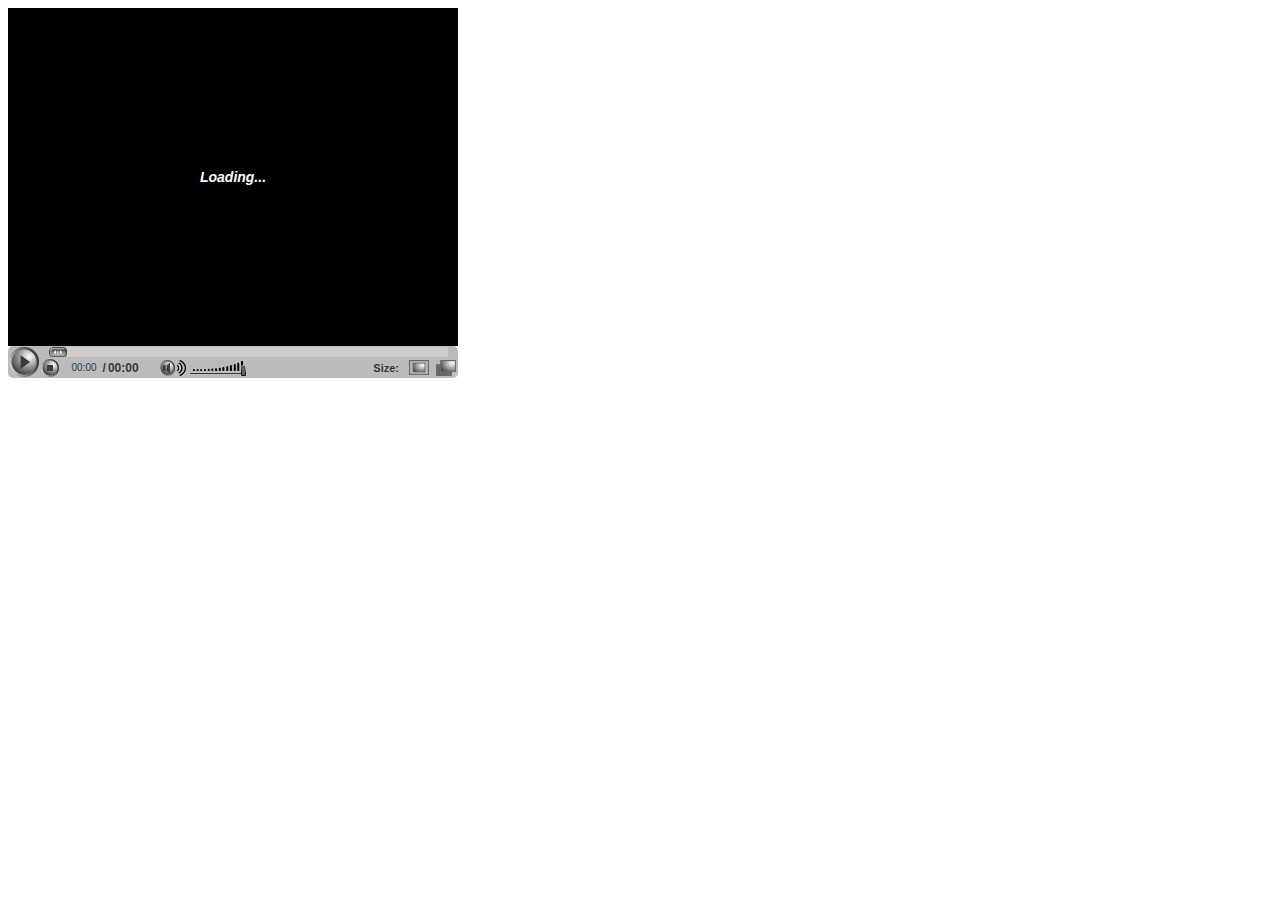
<file: index.html>
<!DOCTYPE html>
<html lang="en">
<head>
    <meta charset="UTF-8">
    <meta http-equiv="X-UA-Compatible" content="IE=edge">
    <meta name="viewport" content="width=device-width, initial-scale=1.0">
    <link rel="stylesheet" href="/player.css">
    <title>Viewfinder Test Page</title>
</head>
<body>
    <!-- Viewfinder HTML5 Player-->
    <div class="player" id="playerBox">
        <div class="mainContainer">
            <div class="playerScreen">
                <div class="playbackArea">
                    <div class="videoContainer">
                        <video class="videoObject" id="video">
                            <source src="https://www.bitview.net/videos/TxON_vrYIvUsm6JD8_NJ.mp4"> 
                         </video>
                    </div>
                </div>
                <div class="playerEndScreen hidden" id="endScreen">
                    <div class="endShareDiv">
                        <img src="/resource/end_share.png">
                        <p>Share this Video</p>
                    </div>
                    <div class="endReplayDiv">
                        <img id="endReplayBtn" src="/resource/end_replay.png">
                        <p>Replay this Video</p>
                    </div>
                </div>
                <div class="loadingScreen" id="loading">
                    <span>Loading...</span>
                </div>
              <!-- <div class="watermark">
                    <img src="/resource/watermark.png" height="44px">
                </div> -->
            </div>
            <div class="playerControls" id="ctrlBar">
                <div class="ctrlsHighlightDiv">
                    <div class="Button" id="playBtn">
                        <img id="playIcon" src="/resource/play.png" draggable="false">
                        <img id="pauseIcon" src="/resource/pause.png" draggable="false">
                    </div>
                </div>
                <div class="ctrlsDiv">
                    <div class="ctrlsUpperDiv">
                        <div class="bufferProgressContainer">
                            <progress id="bufferProgress" value="0" min="0" max="1"></progress>
                        </div>
                        <div class="seekProgressContainer">
                            <progress id="seekProgress" value="0" min="0"></progress>
                        </div>
                        <div class="seekHandleContainer">
                            <input class="seekHandle" id="seekHandle" value="0" min="0" step="1" type="range">
                        </div>
                    </div>
                    <div class="ctrlsLowerDiv">
                        <div class="ctrlsLowerLeftDiv">
                            <div class="Button" id="stopBtn">
                                <img src="/resource/stop.png" draggable="false">
                            </div>
                            <div class="timeContainer">
                               <time class="timeElapsed" id="elapsed">00:00</time>
                               <span class="timeContainerSeparator">/</span>
                               <time class="timeDuration" id="duration">00:00</time>
                            </div>
                            <div class="volBtnContainer">
                                <div class="Button" id="muteBtn">
                                    <img src="/resource/volume.png" draggable="false">
                                    <img class="hidden" id="muteSign" src="/resource/mute.png" draggable="false">
                                </div>
                                <div class="volumeBtnDeco" id="vlBtnDeco">
                                    <img id="vlBtnDeco1" src="/resource/volume_btn_deco1.png" draggable="false">
                                    <img id="vlBtnDeco2" src="/resource/volume_btn_deco2.png" draggable="false">
                                    <img id="vlBtnDeco3" src="/resource/volume_btn_deco3.png" draggable="false"> 
                                </div>
                            </div>
                            <div class="volumeSliderContainer">
                                <div class="volumeSliderBgContainer">
                                    <div class="volSliderDecorationContainer">
                                        <div class="volSliderDecoration">
                                            <div class="volSliderDecoChild volDecoBgChild"></div>
                                            <div class="volSliderDecoChild volDecoFgChild" id="volDecoFg"></div>
                                        </div>
                                    </div>
                                    <div class="volRangeRail"> 
                                    </div>
                                </div>
                                <div class="volumeInputContainer">
                                    <input type="range" value="1" type="range" max="1" min="0" step="0.01" class="volumeInput" id="vlSlide">
                                </div>
                            </div>
                        </div>
                        <div class="ctrlsLowerRightDiv">
                            <div class="sizeCtrlContainer" id="sizeCtrls">
                                <span>Size:</span>
                                <div class="btnShrink" id="btnShrink"></div>
                                <div id="btnFullscreen" id="btnFullscreen"></div>
                            </div> 
                            <div class="closeBtnContainer hidden" id="closeBtn">
                                <img src="/resource/close.png">
                            </div> 
                        </div>
                    </div>
                </div>
            </div>
        </div>
        <div id="aboutBox">
            <div class="aboutBoxContent">
            <div class="aboutHeader">Viewfinder 2006</div>
            <div class="aboutBody">
                <div>Version 1.0<br>
                <br>
                Early 2006 YouTube<br>
                player HTML5 replica<br>
                <br>
                by purpleblaze<br>
            </div>
            </div>
            <button id="aboutCloseBtn">Close</button>
            </div>
        </div>
        <div class="contextMenu hidden" id="playerContextMenu">
            <div class="contextItem" id="contextMute">
                <span>Mute</span>
                <div id="muteTick" class="tick hidden">    
                </div>
            </div>
            <div class="contextItem" id="contextLoop">
                <span>Loop</span>
                <div id="loopTick" class="tick hidden">
                </div>
            </div>
            <div class="contextSeparator"></div>
            <div class="contextItem" id="contextAbout">About</div>
        </div>
    </div>
    <!-- Here Lies Purple -->
    <script src="player.js"></script>
</body>
</html>
</file>
<file: player.css>
/* Play'06 HTML5 Player stylessheet*/ 

/* player body */
.player{
    display: grid;
    width: 450px;
    height: 370px;;
    color: #383838;
    user-select: none;
    font-family: Arial, Helvetica, sans-serif;
    -webkit-tap-highlight-color: transparent;
    -webkit-touch-callout: none;
    -webkit-user-select: none;
    -khtml-user-select: none;
    -moz-user-select: none;
    -ms-user-select: none;
}

.player>div {
    grid-row: 1;
    grid-column: 1;
}

.mainContainer {
    display: flex;
    flex-direction: column;
    width: inherit;
    height: inherit;
}

.playerScreen {
    background-color: #000;
    width: 100%;
    height: 100%;
    display: grid;
}

.playerScreen>div {
    grid-row: 1;
    grid-column: 1;
}

.playbackArea {
    display: flex;
    justify-content: center;
    align-items: center;
    width: 100%;
    height: 100%;
}

.videoContainer {
    display: flex;
    align-items: center;
    height: 100%;
}

.videoObject {
    width: 100%;
    height: 100%;
    object-fit: fill;
}

.videoShrinked {
    object-fit: contain;
}

.videoFullscreen {
    object-fit: contain;
}

.loadingScreen {
    background-color: #000;
    color: #fff;
    font-style: italic;
    font-weight: bolder;
    font-size: 14px;
    display: flex;
    justify-content: center;
    align-items: center;
}

.watermark {
    opacity: 60%;
    display: flex;
    align-items: end;
    justify-content: end;
    padding-bottom: 5px;
}

.watermark img {
    z-index: 9500;
}

.playerEndScreen {
    background: rgba(0,0,0,0.85);
    color: #cccccc;
    font-weight: bolder;
    font-size: 13px;
    display: flex;
    justify-content: center;
    align-items: center;
    z-index: 8000;
}

.playerEndScreen img {
    padding-right: 4px;
    cursor: pointer;
}

.playerEndScreen>div {
    display: flex;
    padding: 20px;
}

.playerControls {
    background-color: #bbbbbb;
    height: 33px;
    border-radius: 5px;
    display: flex;
    align-items: center;  
}

.playerControlsFullscreen {
    border-radius: 0px;
    position: absolute;
    bottom: 0;
    width: 100%;
    z-index: 8500;
}

.playerEndScreenFullscreen {
    margin-bottom: 33px;
}

.Button {
    background-image: url('./resource/btn_normal.png');
    background-size: cover;
    cursor: pointer;
    display: grid;
}

.Button:hover {
    background-image: url('./resource/btn_hover.png');
}

.Button:active {
    background-image: url('./resource/btn_pressed.png');
}

.Button img, .Button div {
    height: 100%;
    width: 100%;
    grid-row: 1;
    grid-column: 1;
}

#playBtn {
    height: 30px;
    width: 30px;
}

#pauseIcon {
    display: none;
}

#stopBtn {
    height: 18px;
    width: 18px;  
}

.volBtnContainer {
    display: flex;
    width: 27px;
}

#muteBtn {
    height: 16px;
    width: 16px;
}

.volumeBtnDeco {
    margin-left: 2px;
    display: grid;
    height: 16px;
    width: 9px;
}

.volumeBtnDeco img {

    height: 16px;
    grid-row: 1;
    grid-column: 1;
}

.volumeSliderContainer {
    display: grid;
    height: 100%;
    width: 62px;
    margin-bottom: 0px;
}

.volumeSliderContainer > * {
    grid-row: 1;
    grid-column: 1;
}

.volumeSliderBgContainer {
    width: 100%;
    display: flex;
    flex-direction: column;
    justify-content: center;
    align-items: center;
    margin-bottom: 2px;
}

.volSliderDecorationContainer {
    width: 54px;
    margin-right: 1px;
    display: flex;
    justify-content: flex-end;
}

.volRangeRail {
    height: 1px;
    width: 54px;
    margin-top: 2px;
    background: url('/resource/volume_track.png') no-repeat;
    background-size: contain;
}

.volSliderDecoration {
    position: relative;
    width: 50px;
    height: 10px;
}

.volSliderDecoChild {
    position: absolute;
    top: 0;
    left: 0;
    width: 100%;
    height: 100%;
    background-position: left center;
    background-repeat: no-repeat;
    background-size: 50px 100%;
}

.volDecoBgChild {
    background-image: url('/resource/volume_deco.png');
    background-size: contain;
  }
.volDecoFgChild {
    background-image: url('/resource/volume_deco_2.png');
    width: 100%;
  }

.volumeInputContainer {
    width: 100%;
    height: 100%;
    display: flex;
    justify-content: center;
}

.volumeInput {
    appearance: none;
    -moz-appearance: none;
    -webkit-appearance: none;
    height: 100%;
    background: transparent;
    width: 58px;
    overflow: visible;
    cursor: pointer;
    z-index: 9999;
}

.volumeInput::-webkit-slider-thumb {
    width: 5px;
    height: 11px;
    background: url('/resource/volume_thumb.png') no-repeat;
    background-size: contain;
    -webkit-appearance: none;
}

.volumeInput::-moz-range-track {

    background: transparent;
}

.volumeInput::-moz-range-thumb {
    width: 5px;
    height: 11px;

    background: url('/resource/volume_thumb.png') no-repeat;
    background-size: contain;
    border: none;
    -moz-appearance: none;
}

.ctrlsHighlightDiv {
    width: 34px;
    height: 100%;
    margin-left: 1px;
    display:flex;
    align-items: center;
}

.ctrlsDiv {
    display: flex;
    width: 100%;
    height: 100%;
    flex-direction: column;
    align-items: flex-start;
}

.ctrlsUpperDiv {
    margin-top: 1px;
    height: 10px;
    width: 100%;
    display: grid;
}

.seekProgressContainer {
    display: flex;
    grid-row: 1;
    grid-column: 1;
    margin-left: 16px;
    margin-right: 10px;
}

.bufferProgressContainer {
    display: flex;
    grid-row: 1;
    grid-column: 1;
    margin-left: 16px;
    margin-right: 10px;
}

.seekHandleContainer {
    display: flex;
    grid-row: 1;
    grid-column: 1;
    margin-left: 8px;
    margin-right: 2px;
}

#bufferProgress {
    appearance: none;
    -webkit-appearance: none;
    -moz-appearance: none;
    height: 10px;
    width: 100%;
    border: 0px;
    background: #cccccc;
    border-radius: 2px;
}

#bufferProgress::-webkit-progress-bar {
    background-color: #cccccc;
    border-radius: 2px;
}

#bufferProgress::-webkit-progress-value {
    background: #999999;
    border-radius: 2px;
}
  
#bufferProgress::-moz-progress-bar {
    background: #999999;
    border-radius: 2px;
}

#seekProgress {
    appearance: none;
    -webkit-appearance: none;
    -moz-appearance: none;
    height: 10px;
    width: 100%;
    border: 0px;
    background: transparent;
    border-radius: 2px;
}

#seekProgress::-webkit-progress-bar {
    background-color: transparent;
    border-radius: 2px;
}
  
#seekProgress::-webkit-progress-value {
    background: #666666;
    border-radius: 2px;
}
  
#seekProgress::-moz-progress-bar {
    background: #666666;
    border-radius: 2px;
}

.seekHandle {
    appearance: none;
    -webkit-appearance: none;
    -moz-appearance: none;
    height: 10px;
    width: 100%;
    background: transparent;
    margin: 0;
    cursor: pointer;
}


.seekHandle::-webkit-slider-thumb {
    height: 10px;
    width: 18px;
    background: url('/resource/thumb.png') no-repeat;
    background-size: cover;
    -webkit-appearance: none;
}

.seekHandle::-moz-range-track {
    background: transparent;
}

.seekHandle::-moz-range-thumb {
    height: 10px;
    width: 18px;
    background: url('/resource/thumb.png') no-repeat;
    background-size: cover;
    border: none;
}

.ctrlsLowerDiv {
    display: flex;
    height: 20px;
    width: 100%;
    align-items: center;
    font-weight: bold;
    font-size: 12px;
    margin-top: 1px;
}

.ctrlsLowerLeftDiv {
    display: flex;
    justify-content: flex-start;
    align-items: center;
    width: 100%;
}

.ctrlsLowerRightDiv {
    display: flex;
    justify-content: flex-end;
    width: 100%;
}


.timeContainer {
    user-select: none;
    display: flex;
    margin-left: 13px;
    margin-right: 20px;
    align-items: center;
}

.timeElapsed {
    font-size: 10px;
    font-weight: normal;
    margin-bottom: 1px;
    width: 27px;
}

.sizeCtrlContainer {
    display: flex;
    align-items: center;
}

.sizeCtrlContainer span {
    font-size: 11px;
    margin-right: 10px;
}

.timeContainerSeparator {
    margin: 0px 2px 0px 4px;
}

.btnShrink {
    display: block;
    height: 16px;
    width: 20px;
    background: url(/resource/shrink_normal.png) no-repeat;
    background-size: contain;
    margin-right: 7px;
    cursor: pointer;
}

.btnShrink:hover {
    background: url(/resource/shrink_hover.png) no-repeat;
    background-size: contain;
}

.btnUnshrink:hover {
    background: url(/resource/unshrink_hover.png) no-repeat;
    background-size: contain;
}

#btnFullscreen {
    height: 16px;
    width: 20px;
    margin-right: 2px;
    background: url(/resource/fullscreen_temp.png) no-repeat;
    background-size: contain;
    cursor: pointer;
}

#btnFullscreen:hover {
    background: url(/resource/fullscreen_temp_hover.png) no-repeat;
    background-size: contain;
}

.closeBtnContainer {
    display: flex; 
    justify-content: right;
    align-items: center;
    margin-right: 2px;
    cursor: pointer;
}

.contextMenu {
    display: none;
    position: fixed;
    z-index: 10000;
    user-select: none;
    font-size: 11px;
    width: 80px;
    color: #000;
    background-color: #ffffff;
    border: 1px solid #aca899;
    box-shadow: 3px 3px 3px 0px rgba(0,0,0,0.5);
    -webkit-box-shadow: 3px 3px 3px 0px rgba(0,0,0,0.5);
    -moz-box-shadow: 3px 3px 3px 0px rgba(0,0,0,0.5);
}

.contextSeparator {
    margin: 0px 3px;
    height: 1px;
    background-color: #aca899;
}

.contextItem {
    display: flex;
    justify-content: space-between;
    align-items: center;
    padding: 3px 5px;
    margin: 2px;
}

.contextItem:hover {
    color: #fff;
    background-color: #316ac5;
}

.contextItem:hover .tick{
    background-color: #fff;
}

.tick {
    background-color: #000;
    height: 6px;
    width: 6px;
    display: inline-block;
    border-radius: 50%;
}

#aboutBox {
    z-index: 9999;
    background: rgba(0,0,0,0.55);
    font-size: 11px;
    color: #000;
    display: none;
    justify-content: center;
    align-items: center;
}

.aboutBoxContent {
    box-shadow: 3px 3px 0px 0px rgba(0,0,0,0.3);
    -webkit-box-shadow: 3px 3px 0px 0px rgba(0,0,0,0.3);
    -moz-box-shadow: 3px 3px 0px 0px rgba(0,0,0,0.3);
    width: 300px;
    background-color: #eeeeee;
    border: 1px solid #666666;
}

.aboutHeader {
    padding: 2px;
}

.aboutBody {
    padding: 5px;
    margin: 0px 5px;
    background-color: #fff;
    border: 1px solid #cccccc;
    border-radius: 6px;
}

#aboutCloseBtn {
    appearance: none;
    -webkit-appearance: none;
    -moz-appearance: none;
    float: right;
    height: 14px;
    width: 55px;
    font-size: 10px;
    margin-bottom: 6px;
    margin-top: 6px;
    margin-right: 5px;
    border: 1px solid #666666;
    border-radius: 2px;
    background: linear-gradient(180deg, rgba(255,255,255,1) 0%, rgba(222,218,210,1) 100%);
}

.invisible {
    opacity: 0%;
}

.hidden {
    display: none;
}

.nocursor {
    cursor: none;
}
</file>
